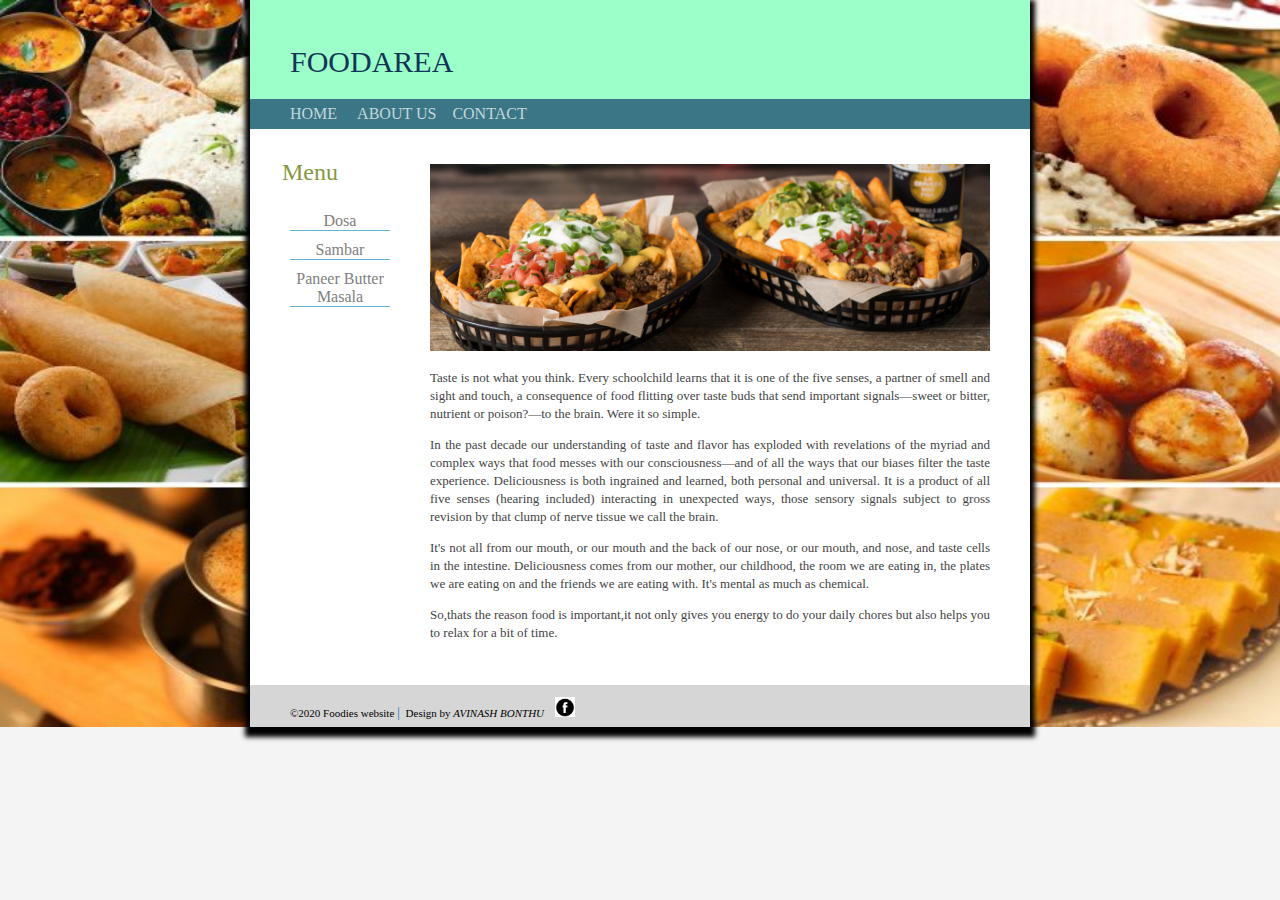
<file: index.html>
<!DOCTYPE html>
<html>
<head>
	<meta charset="utf-8">
	<title>Home</title>
	<link rel="stylesheet" type="text/css" href="css/style.css">
	<script type="text/javascript" src="js/scripts.js">
		

	</script>	
</head>
<body>

	<div class="container">
		
		<header class="header">
			
			<a href="index.html" class="link-title" style="font-size: 30px;color:#123456;">FOODAREA</a>

		</header>

		<nav class="menu">
			
			<a href="index.html">Home</a> &nbsp;&nbsp;&nbsp;
			<a href="about.html">About us</a>&nbsp;&nbsp;&nbsp;
			<a href="contact.html">Contact</a>&nbsp;&nbsp;&nbsp;
		</nav>

		<aside>
			
			<h1>Menu</h1>
			<ul>
				<li><a href="dosa.html">Dosa</a> </li>
				<li><a href="sambar.html">Sambar</a> </li>
				<li><a href="paneer.html">Paneer Butter Masala</a> </li>


			</ul>
			


		</aside>

		<article class="main">
			<!-- 
			<img src="http://placehold.it/600x300"> -->
			<div id="home-image">
				

				<img src="images/image2.png" alt="home image">

			</div>


			<p>Taste is not what you think. Every schoolchild learns that it is one of the five senses, a partner of smell and sight and touch, a consequence of food flitting over taste buds that send important signals—sweet or bitter, nutrient or poison?—to the brain. Were it so simple.</p>

			<p>
				In the past decade our understanding of taste and flavor has exploded with revelations of the myriad and complex ways that food messes with our consciousness—and of all the ways that our biases filter the taste experience. Deliciousness is both ingrained and learned, both personal and universal. It is a product of all five senses (hearing included) interacting in unexpected ways, those sensory signals subject to gross revision by that clump of nerve tissue we call the brain.
			</p>

			<p>It's not all from our mouth, or our mouth and the back of our nose, or our mouth, and nose, and taste cells in the intestine. Deliciousness comes from our mother, our childhood, the room we are eating in, the plates we are eating on and the friends we are eating with. It's mental as much as chemical.</p>

			<p>So,thats the reason food is important,it not only gives you energy to do your daily chores but also helps you to relax for a bit of time.</p>

		</article>



		<footer>
			
			&copy;2020 Foodies website <span class="separator">|</span>
&nbsp;Design by <i>AVINASH BONTHU</i>&nbsp;&nbsp;&nbsp;&nbsp;<a href="https://www.facebook.com/avinash.bonthu.50"><img src="images/image3.png" class="footer-image"></a>


		</footer>










	</div>



</body>
</html>




<!-- <button type="button"></button> -->
</file>
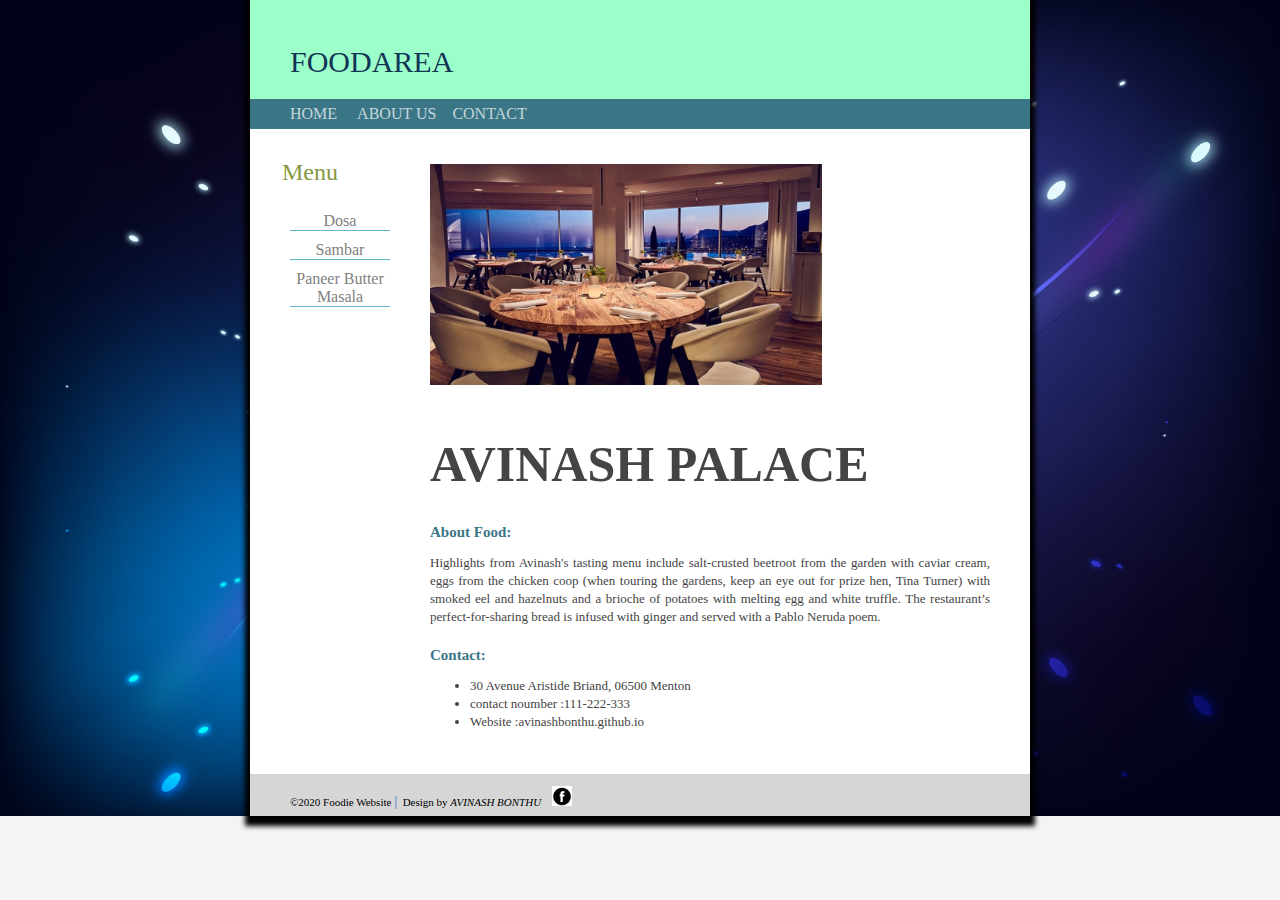
<file: about.html>
<!DOCTYPE html>
<html>
<head>
	<meta charset="utf-8">
	<title>About Us</title>
	<link rel="stylesheet" type="text/css" href="css/style.css">
	<script type="text/javascript" src="js/scripts.js"></script>	
</head>
<body id="about-page">

	<div class="container">
		
		<header class="header">
			
			<a href="index.html" class="link-title" style="font-size: 30px;color:#123456;">FOODAREA</a>

		</header>

		<nav class="menu">
			
			<a href="index.html">Home</a> &nbsp;&nbsp;&nbsp;
			<a href="about.html">About us</a>&nbsp;&nbsp;&nbsp;
			<a href="contact.html">Contact</a>&nbsp;&nbsp;&nbsp;
		</nav>

		<aside>
			
			<h1>Menu</h1>
			<ul>
				<li><a href="dosa.html">Dosa</a> </li>
				<li><a href="sambar.html">Sambar</a> </li>
				<li><a href="paneer.html">Paneer Butter Masala</a> </li>


			</ul>

		</aside>

		<article class="main">
			<!-- 
			<img src="http://placehold.it/600x300"> -->
			<div id="home-image">
				

				<img src="images/image8.jpg" alt="Profile image">

			</div>
			<div id="profile-info">
				



			</div>



			<div class="description">
				




			</div>







			<p id="hotel-name">AVINASH PALACE</p>

			<h2>About Food:</h2>
			<p>Highlights from Avinash's tasting menu include salt-crusted beetroot from the garden with caviar cream, eggs from the chicken coop (when touring the gardens, keep an eye out for prize hen, Tina Turner) with smoked eel and hazelnuts and a brioche of potatoes with melting egg and white truffle. The restaurant’s perfect-for-sharing bread is infused with ginger and served with a Pablo Neruda poem.</p>

			<h2>Contact:</h2>
			<ul>
				<li>30 Avenue Aristide Briand, 06500 Menton</li>
				<li>contact noumber   :111-222-333</li>
				<li>Website   :avinashbonthu.github.io</li>

			</ul>




		</article>


<footer>
			
			&copy;2020 Foodie Website <span class="separator">|</span>
&nbsp;Design by <i>AVINASH BONTHU</i>&nbsp;&nbsp;&nbsp;&nbsp;<a href="https://www.facebook.com/avinash.bonthu.50"><img src="images/image3.png" class="footer-image"></a>


		</footer>










	</div>



</body>
</html>
</file>
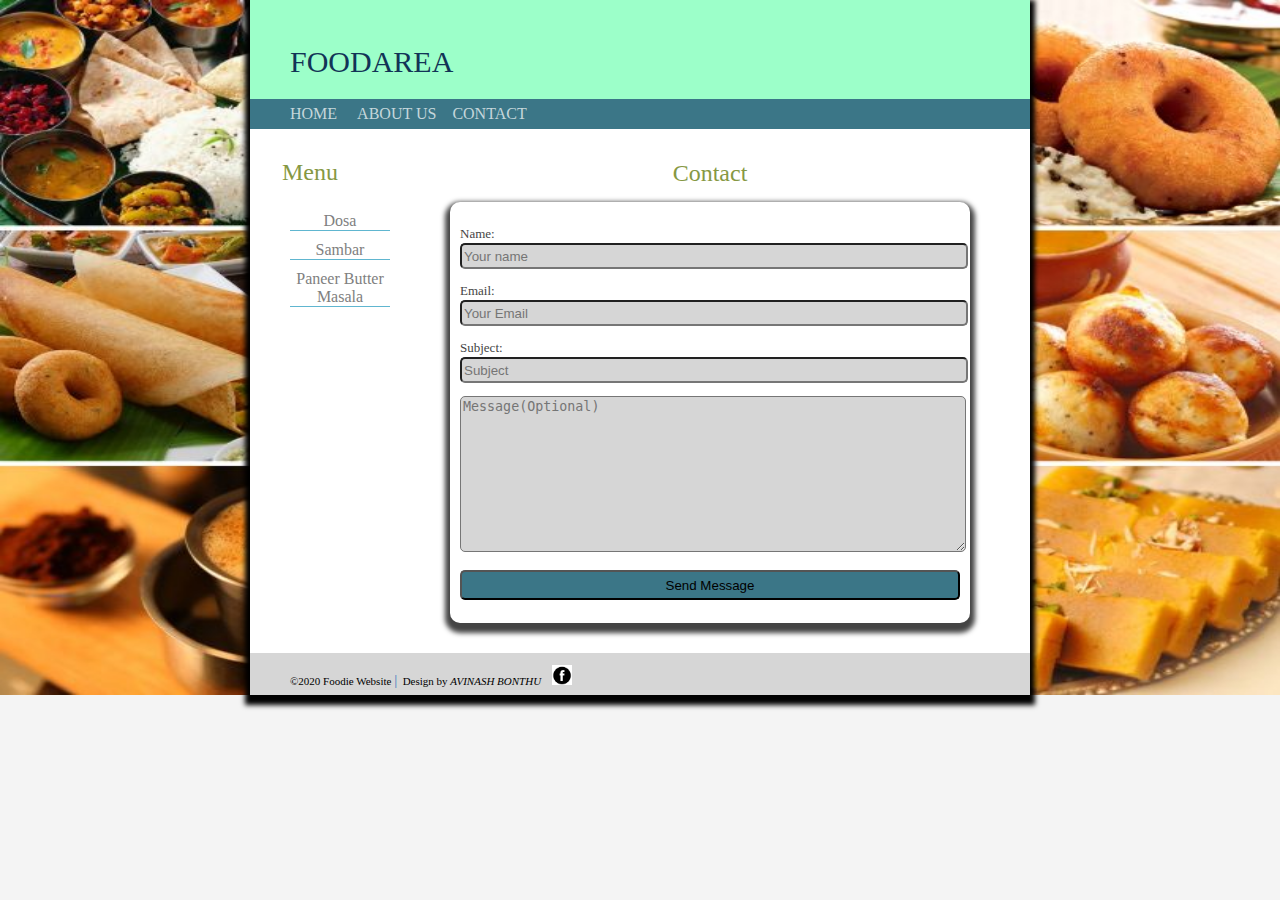
<file: contact.html>
<!DOCTYPE html>
<html>
<head>
	<meta charset="utf-8">
	<title>Contact</title>
	<link rel="stylesheet" type="text/css" href="css/style.css">
	<script type="text/javascript" src="js/scripts.js"></script>	
</head>
<body id="contact">

	<div class="container">
		
		<header class="header">
			
			<a href="index.html" class="link-title" style="font-size: 30px;color:#123456;">FOODAREA</a>

		</header>

		<nav class="menu">
			
			<a href="index.html">Home</a> &nbsp;&nbsp;&nbsp;
			<a href="about.html">About us</a>&nbsp;&nbsp;&nbsp;
			<a href="contact.html">Contact</a>&nbsp;&nbsp;&nbsp;
		</nav>

		<aside>
			
			<h1>Menu</h1>
			<ul>
				<li><a href="dosa.html">Dosa</a> </li>
				<li><a href="sambar.html">Sambar</a> </li>
				<li><a href="paneer.html">Paneer Butter Masala</a> </li>


			</ul>
		</aside>

		<article class="main">
			<!-- 
			<img src="http://placehold.it/600x300"> -->

			<h1 class="page-heading">Contact</h1>

			<div id="form">
				
				<form action="process.php">
					<p>
					<label for="name">Name:</label>
					<input type="text" name="name" placeholder="Your name">
				</p>

					<p>
					<label for="name">Email:</label>
					<input type="text" name="email" placeholder="Your Email">

				</p>

					<p>

					<label for="name">Subject:</label>
					<input type="text" name="subject" placeholder="Subject">

				</p>

				<p>
					<label for="name"></label>
					<textarea name="message" cols="30" rows="10" id="message" placeholder="Message(Optional)"></textarea> 

				</p>

				<p>
					
					<input type="submit" name="submit" value="Send Message" id="submit">
				</p>



				</form>





			</div>






			

		</article>



		<footer>
			
			&copy;2020 Foodie Website <span class="separator">|</span>
&nbsp;Design by <i>AVINASH BONTHU</i>&nbsp;&nbsp;&nbsp;&nbsp;<a href="https://www.facebook.com/avinash.bonthu.50"><img src="images/image3.png" class="footer-image"></a>


		</footer>











	</div>



</body>
</html>
</file>
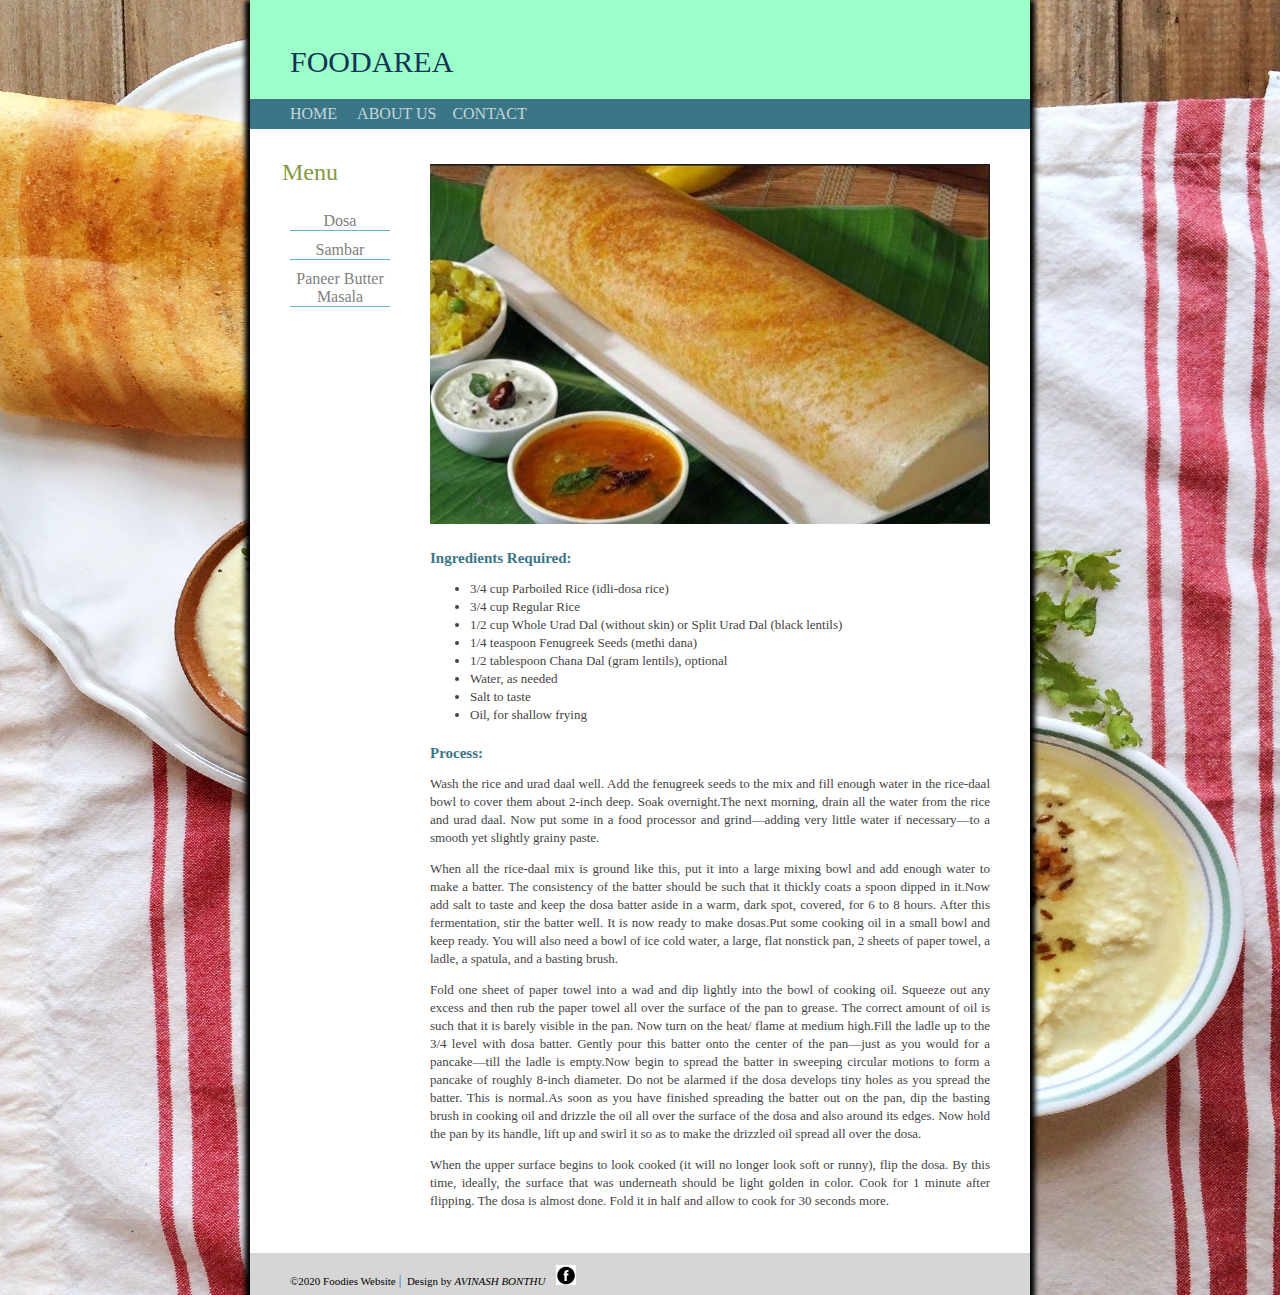
<file: dosa.html>
<!DOCTYPE html>
<html>
<head>
	<meta charset="utf-8">
	<title>Dosa</title>
	<link rel="stylesheet" type="text/css" href="css/style.css">
	<script type="text/javascript" src="js/scripts.js">
		

	</script>	
</head>
<body id="dosa">

	<div class="container">
		
		<header class="header">
			
			<a href="index.html" class="link-title" style="font-size: 30px;color:#123456;">FOODAREA</a>

		</header>

		<nav class="menu">
			
			<a href="index.html">Home</a> &nbsp;&nbsp;&nbsp;
			<a href="about.html">About us</a>&nbsp;&nbsp;&nbsp;
			<a href="contact.html">Contact</a>&nbsp;&nbsp;&nbsp;
		</nav>

		<aside>
			
			<h1>Menu</h1>
			<ul>
				<li><a href="dosa.html">Dosa</a> </li>
				<li><a href="sambar.html">Sambar</a> </li>
				<li><a href="paneer.html">Paneer Butter Masala</a> </li>


			</ul>
			


		</aside>

		<article class="main">
			<!-- 
			<img src="http://placehold.it/600x300"> -->
			<div id="home-image">
				

				<img src="images/image4.jpg" alt="dosa image">

			</div>

			<h2>Ingredients Required:</h2>
			<p>

				<ul>
					
					<li>3/4 cup Parboiled Rice (idli-dosa rice)</li>
				<li>3/4 cup Regular Rice</li>	
				<li>1/2 cup Whole Urad Dal (without skin) or Split Urad Dal (black lentils)</li>	
				<li>1/4 teaspoon Fenugreek Seeds (methi dana)</li>	
				<li>1/2 tablespoon Chana Dal (gram lentils), optional</li>	
				<li>Water, as needed</li>	
				<li>Salt to taste</li>	
				<li>Oil, for shallow frying</li>	

				</ul>

			</p>

			<h2>Process:</h2>

			<p>
				Wash the rice and urad daal well. Add the fenugreek seeds to the mix and fill enough water in the rice-daal bowl to cover them about 2-inch deep. Soak overnight.The next morning, drain all the water from the rice and urad daal. Now put some in a food processor and grind—adding very little water if necessary—to a smooth yet slightly grainy paste.
			</p>

			<p>When all the rice-daal mix is ground like this, put it into a large mixing bowl and add enough water to make a batter. The consistency of the batter should be such that it thickly coats a spoon dipped in it.Now add salt to taste and keep the dosa batter aside in a warm, dark spot, covered, for 6 to 8 hours. After this fermentation, stir the batter well. It is now ready to make dosas.Put some cooking oil in a small bowl and keep ready. You will also need a bowl of ice cold water, a large, flat nonstick pan, 2 sheets of paper towel, a ladle, a spatula, and a basting brush.</p>

			<p>Fold one sheet of paper towel into a wad and dip lightly into the bowl of cooking oil. Squeeze out any excess and then rub the paper towel all over the surface of the pan to grease. The correct amount of oil is such that it is barely visible in the pan. Now turn on the heat/ flame at medium high.Fill the ladle up to the 3/4 level with dosa batter. Gently pour this batter onto the center of the pan—just as you would for a pancake—till the ladle is empty.Now begin to spread the batter in sweeping circular motions to form a pancake of roughly 8-inch diameter. Do not be alarmed if the dosa develops tiny holes as you spread the batter. This is normal.As soon as you have finished spreading the batter out on the pan, dip the basting brush in cooking oil and drizzle the oil all over the surface of the dosa and also around its edges. Now hold the pan by its handle, lift up and swirl it so as to make the drizzled oil spread all over the dosa.​
				</p>
				<p>
			When the upper surface begins to look cooked (it will no longer look soft or runny), flip the dosa. By this time, ideally, the surface that was underneath should be light golden in color. Cook for 1 minute after flipping.

			The dosa is almost done. Fold it in half and allow to cook for 30 seconds more.
			</p>

		</article>



		<footer>
			
			&copy;2020 Foodies Website <span class="separator">|</span>
&nbsp;Design by <i>AVINASH BONTHU</i>&nbsp;&nbsp;&nbsp;&nbsp;<a href="https://www.facebook.com/avinash.bonthu.50"><img src="images/image3.png" class="footer-image"></a>


		</footer>










	</div>



</body>
</html>




<!-- <button type="button"></button> -->
</file>
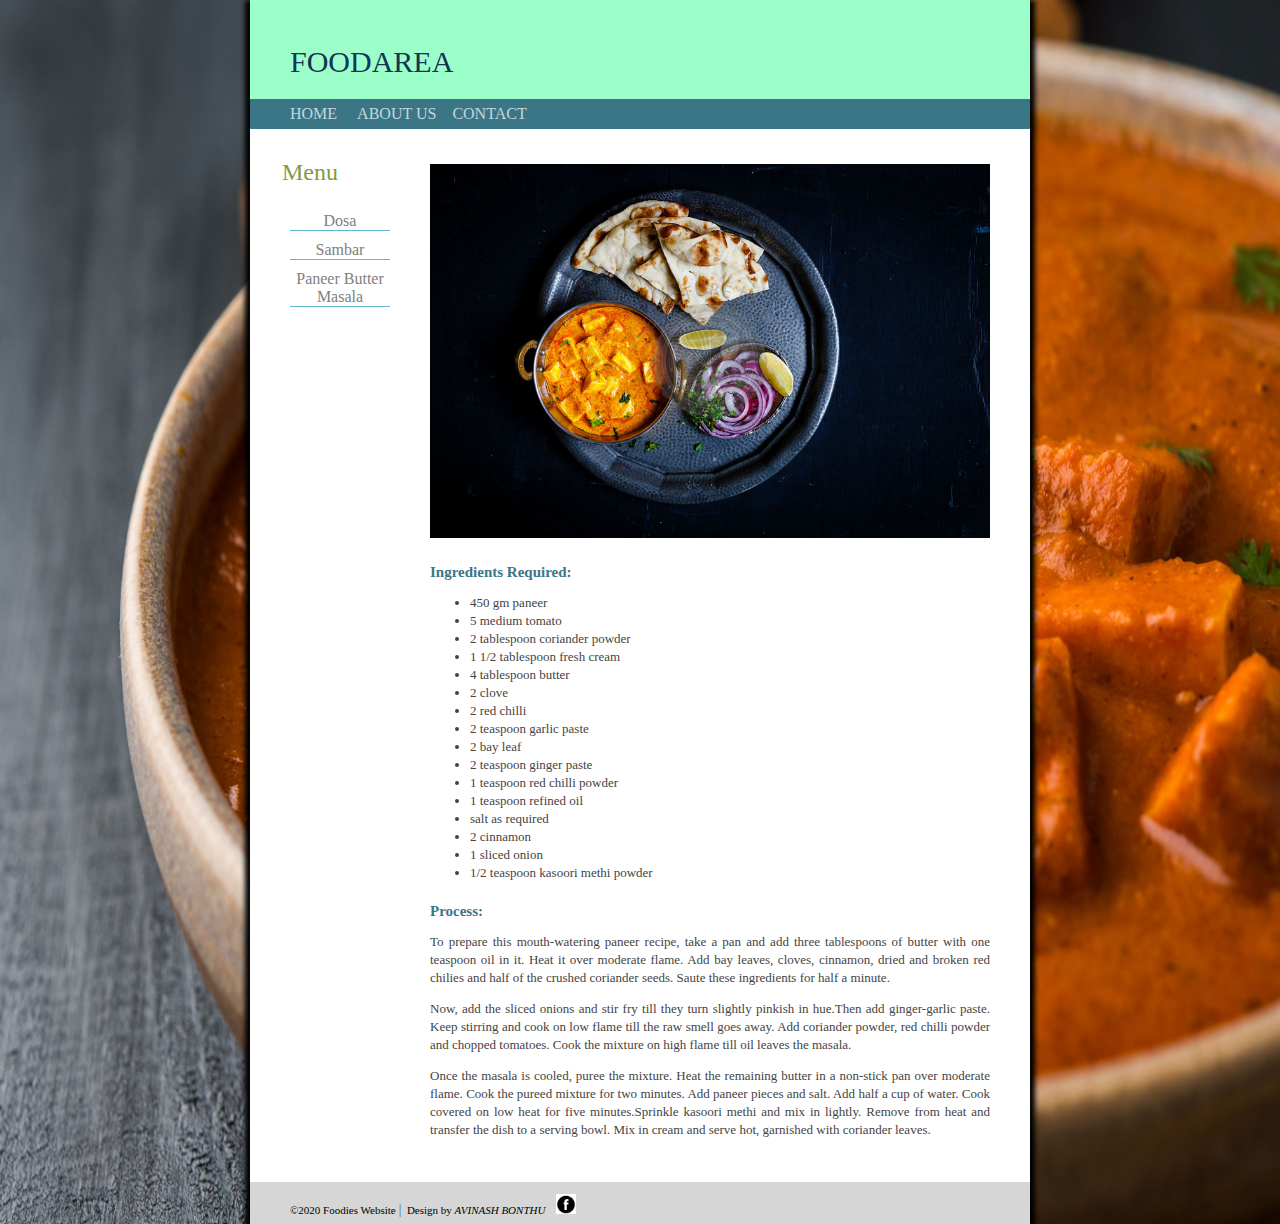
<file: paneer.html>
<!DOCTYPE html>
<html>
<head>
	<meta charset="utf-8">
	<title>Paneer Butter Masala</title>
	<link rel="stylesheet" type="text/css" href="css/style.css">
	<script type="text/javascript" src="js/scripts.js">
		

	</script>	
</head>
<body id="paneer">

	<div class="container">
		
		<header class="header">
			
			<a href="index.html" class="link-title" style="font-size: 30px;color:#123456;">FOODAREA</a>

		</header>

		<nav class="menu">
			
			<a href="index.html">Home</a> &nbsp;&nbsp;&nbsp;
			<a href="about.html">About us</a>&nbsp;&nbsp;&nbsp;
			<a href="contact.html">Contact</a>&nbsp;&nbsp;&nbsp;
		</nav>

		<aside>
			
			<h1>Menu</h1>
			<ul>
				<li><a href="dosa.html">Dosa</a> </li>
				<li><a href="sambar.html">Sambar</a> </li>
				<li><a href="paneer.html">Paneer Butter Masala</a> </li>


			</ul>
			


		</aside>

		<article class="main">
			<!-- 
			<img src="http://placehold.it/600x300"> -->
			<div id="home-image">
				

				<img src="images/image11.jpg" alt="paneer image">

			</div>

			<h2>Ingredients Required:</h2>
			<p>

				<ul>
					
				<li>450 gm paneer</li>	
				<li>5 medium tomato</li>	
				<li>2 tablespoon coriander powder</li>	
				<li>1 1/2 tablespoon fresh cream</li>	
				<li>4 tablespoon butter</li>	
				<li>2 clove</li>	
				<li>2 red chilli</li>	
				<li>2 teaspoon garlic paste</li>	
				<li>2 bay leaf</li>	
					<li>2 teaspoon ginger paste</li>
					<li>1 teaspoon red chilli powder</li>
					<li>1 teaspoon refined oil</li>
					<li>salt as required</li>
					<li>2 cinnamon</li>
					<li>1 sliced onion</li>
					<li>1/2 teaspoon kasoori methi powder</li>
						

				</ul>

			</p>

			<h2>Process:</h2>

			<p>
				To prepare this mouth-watering paneer recipe, take a pan and add three tablespoons of butter with one teaspoon oil in it. Heat it over moderate flame. Add bay leaves, cloves, cinnamon, dried and broken red chilies and half of the crushed coriander seeds. Saute these ingredients for half a minute.
			</p>

			<p>Now, add the sliced onions and stir fry till they turn slightly pinkish in hue.Then add ginger-garlic paste. Keep stirring and cook on low flame till the raw smell goes away. Add coriander powder, red chilli powder and chopped tomatoes. Cook the mixture on high flame till oil leaves the masala.

			</p>

			<p>Once the masala is cooled, puree the mixture. Heat the remaining butter in a non-stick pan over moderate flame. Cook the pureed mixture for two minutes. Add paneer pieces and salt. Add half a cup of water. Cook covered on low heat for five minutes.Sprinkle kasoori methi and mix in lightly. Remove from heat and transfer the dish to a serving bowl. Mix in cream and serve hot, garnished with coriander leaves.
				</p>

		</article>



		<footer>
			
			&copy;2020 Foodies Website <span class="separator">|</span>
&nbsp;Design by <i>AVINASH BONTHU</i>&nbsp;&nbsp;&nbsp;&nbsp;<a href="https://www.facebook.com/avinash.bonthu.50"><img src="images/image3.png" class="footer-image"></a>


		</footer>










	</div>



</body>
</html>




<!-- <button type="button"></button> -->
</file>
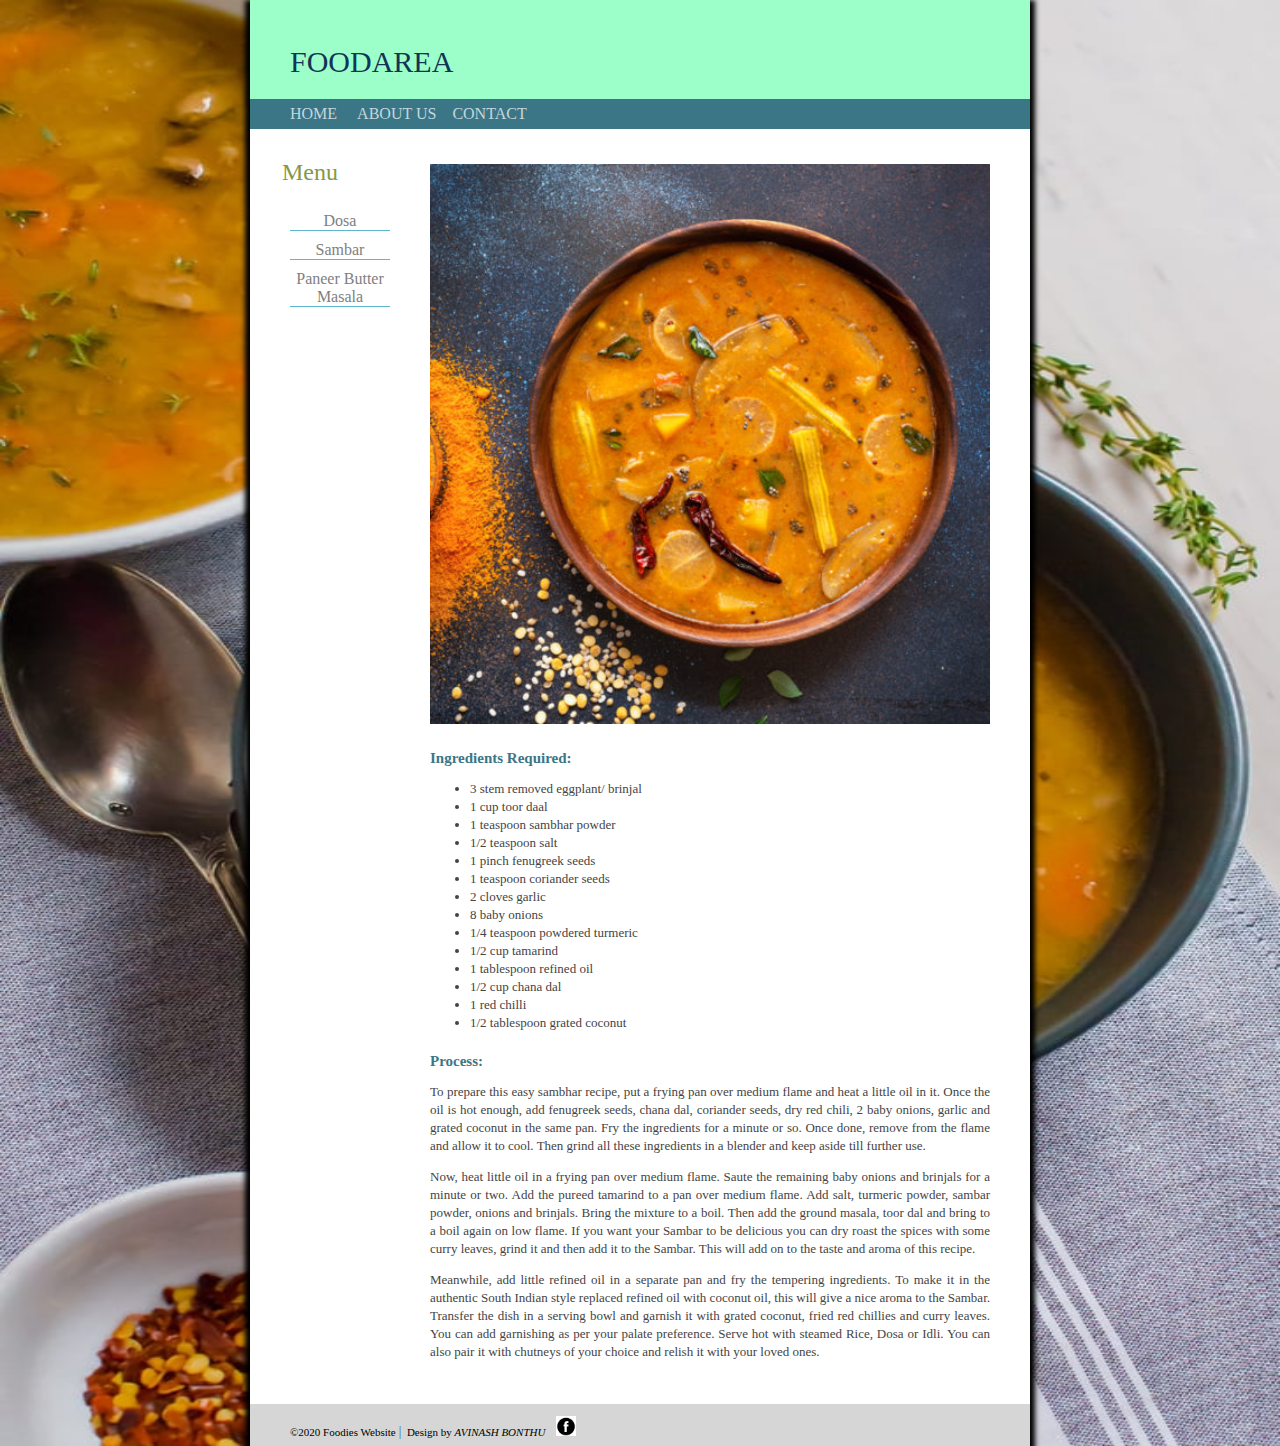
<file: sambar.html>
<!DOCTYPE html>
<html>
<head>
	<meta charset="utf-8">
	<title>Sambar</title>
	<link rel="stylesheet" type="text/css" href="css/style.css">
	<script type="text/javascript" src="js/scripts.js">
		

	</script>	
</head>
<body id="sambar">

	<div class="container">
		
		<header class="header">
			
			<a href="index.html" class="link-title" style="font-size: 30px;color:#123456;">FOODAREA</a>

		</header>

		<nav class="menu">
			
			<a href="index.html">Home</a> &nbsp;&nbsp;&nbsp;
			<a href="about.html">About us</a>&nbsp;&nbsp;&nbsp;
			<a href="contact.html">Contact</a>&nbsp;&nbsp;&nbsp;
		</nav>

		<aside>
			
			<h1>Menu</h1>
			<ul>
				<li><a href="dosa.html">Dosa</a> </li>
				<li><a href="sambar.html">Sambar</a> </li>
				<li><a href="paneer.html">Paneer Butter Masala</a> </li>


			</ul>
			


		</aside>

		<article class="main">
			<!-- 
			<img src="http://placehold.it/600x300"> -->
			<div id="home-image">
				

				<img src="images/image5.jpg" alt="sambar image">

			</div>

			<h2>Ingredients Required:</h2>
			<p>

				<ul>
					
					<li>3 stem removed eggplant/ brinjal</li>
					<li>1 cup toor daal</li>	
					<li>1 teaspoon sambhar powder</li>	
					<li>1/2 teaspoon salt</li>	
					<li>1 pinch fenugreek seeds</li>	
					<li>1 teaspoon coriander seeds</li>	
					<li>2 cloves garlic</li>	
					<li>8 baby onions</li>	
					<li>1/4 teaspoon powdered turmeric</li>	
					<li>1/2 cup tamarind</li>	
					<li>1 tablespoon refined oil</li>	
					<li>1/2 cup chana dal</li>	
					<li>1 red chilli</li>	
					<li>1/2 tablespoon grated coconut</li>	

				</ul>

			</p>

			<h2>Process:</h2>

			<p>
				To prepare this easy sambhar recipe, put a frying pan over medium flame and heat a little oil in it. Once the oil is hot enough, add fenugreek seeds, chana dal, coriander seeds, dry red chili, 2 baby onions, garlic and grated coconut in the same pan. Fry the ingredients for a minute or so. Once done, remove from the flame and allow it to cool. Then grind all these ingredients in a blender and keep aside till further use.
			</p>

			<p>Now, heat little oil in a frying pan over medium flame. Saute the remaining baby onions and brinjals for a minute or two. Add the pureed tamarind to a pan over medium flame. Add salt, turmeric powder, sambar powder, onions and brinjals. Bring the mixture to a boil. Then add the ground masala, toor dal and bring to a boil again on low flame. If you want your Sambar to be delicious you can dry roast the spices with some curry leaves, grind it and then add it to the Sambar. This will add on to the taste and aroma of this recipe.

			</p>

			<p>Meanwhile, add little refined oil in a separate pan and fry the tempering ingredients. To make it in the authentic South Indian style replaced refined oil with coconut oil, this will give a nice aroma to the Sambar. Transfer the dish in a serving bowl and garnish it with grated coconut, fried red chillies and curry leaves. You can add garnishing as per your palate preference. Serve hot with steamed Rice, Dosa or Idli. You can also pair it with chutneys of your choice and relish it with your loved ones.
				</p>

		</article>



		<footer>
			
			&copy;2020 Foodies Website <span class="separator">|</span>
&nbsp;Design by <i>AVINASH BONTHU</i>&nbsp;&nbsp;&nbsp;&nbsp;<a href="https://www.facebook.com/avinash.bonthu.50"><img src="images/image3.png" class="footer-image"></a>


		</footer>










	</div>



</body>
</html>




<!-- <button type="button"></button> -->
</file>
<file: css/style.css>
body{

	background: #F4F4F4;
	margin: 0;
	background-image: url(../images/image1.jpg);
	background-repeat: no-repeat;
	animation-name: mymove;
	background-size:100% 100%;
}
#dosa{

	background-image: url(../images/image9.jpg);
}

#sambar{
	background-image: url(../images/image10.jpg);
}
#paneer{

	background-image: url(../images/image12.jpg);
}

.link-title{

	text-decoration: none;
	font-size: 24px;
	color:#444444;
	animation-name: slidein;
	animation-duration: 3s;
}


.container{

	width:780px;
	margin:0 auto;
	background: white;
	box-shadow: 0 5px 5px 5px;

}

.header{

	padding: 45px 0 20px 40px;
	/*animation-name: slidein;
	animation-duration: 3s;*/
	font-family: "Lucida Sans unicode","Myriad Pro";
	background-color: #9cffc9;

}


.menu{

	background: #3B7687;
	padding:6px 0 6px 40px;
	text-transform: uppercase;
}


.menu a{

	color:#c5d6db;
	text-decoration: none;
	font-family:"Arial Narrow","Myriad Pro";
}

.menu a:hover{

	color: #ecf2f3;
}

aside{

	float:left;
	width:120px;
	padding :30px 50px 0 0;
	text-align: center;
}
aside li{

	float:left;
	width:100px;
	padding:10px 0 0 0;
	border-bottom: 1px solid #60b6d0;
	list-style-type: none;
	animation-name: slideto;
	animation-duration: 2s;
}
aside li a{

	text-decoration: none;
	color:grey;
}

aside a:hover{
	color:#00CCFF;
}

h1{

	margin:0px;
	color:#869843;
	font-size: 24px;
	font-family: "Arial Narrow","Myriad Pro";
	font-weight: normal;
	animation-duration: 3s;
}

h2{

	color:#3B7687;
	font-size: 15px;
	margin:20px 0 5px 0;
}


.main{

	margin: 0 0 0 180px;
	padding:35px 40px 30px 0;
	color:#444444;
	font-family: "Georgia";
	font-size: 13px;
	line-height: 18px;
	text-align: justify;
}

.main a:hover{

	color:#444444;
}

#home-image img{

	width: 100%;


}


footer{

	padding: 6px 40px 6px 40px;
	background: #d6d6d6;
	font-family: "Lucida Sans unicode";
	font-size: 11px;
	text-decoration: right;
}

footer .footer-image{

	width:20px;
	padding-top:6px;
}

footer a{

	text-decoration: none;
	color:#3f78bf;

}


.separator{

	color:#3f78bf;
	font-size: 15px;

}


/*about page*/
#about-page{

	background-image: url("../images/image7.jpg");
}

#about-page #home-image img{

	width: 70%;
	float:left;
	margin-bottom: 20px;
}


#about-page #profile-info{

	float:right;
	width:20%;
	margin:5px;
}

#about-page .description{

	clear: both;

}


 #contact #form{

 	width: 500px;
 	padding:10px 10px 10px 10px;
 	margin:0 auto;
 	box-shadow: 0 5px 5px 5px;
 	border-radius: 10px;

}

.page-heading{

	text-align: center;
	margin-bottom: 20px;



}



#contact #form input{

	width:100%;
	border-radius: 5px;
	height:20px;
	background: #d6d6d6;


}


#contact #form #message {

	width:100%;
	border-radius: 5px;
	background: #d6d6d6;

}

#contact #form #submit {

	height:30px;
	background: rgb(59,118,135);

}

#hotel-name{

	font-family:"Lucida Handwriting";
	font-weight: 800;
	font-size: 50px;
}

@keyframes slidein {
  from {
    margin-left: 100%;
    width: 300%; 
  }

  to {
    margin-left: 0%;
    width: 100%;
  }
}

@keyframes slideto {
  from {
    margin-right: 100%;
    width: 300%; 
  }

  to {
    margin-left: 0%;
    width: 100%;
  }
}
</file>
